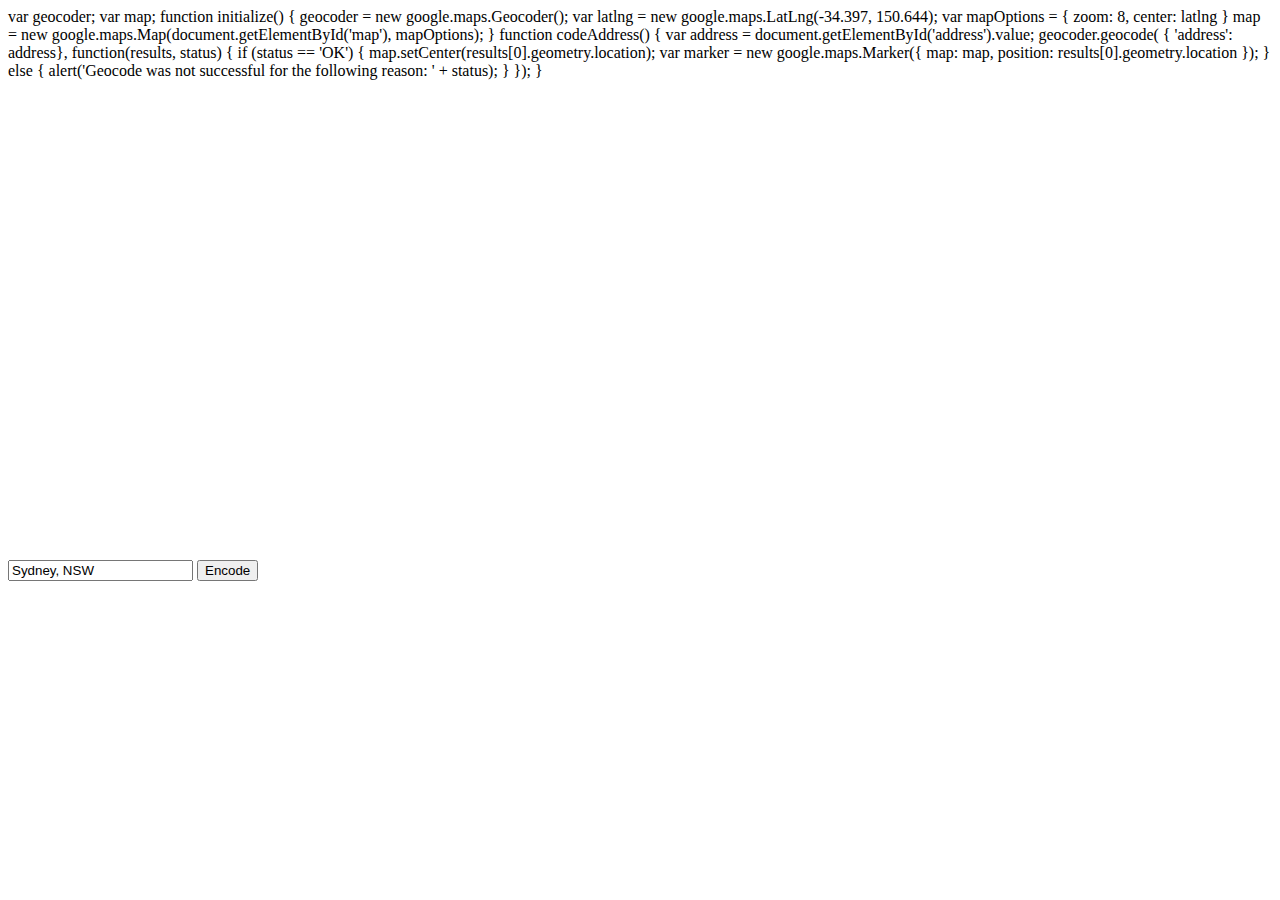
<file: geocoder.html>
var geocoder;
  var map;
  function initialize() {
    geocoder = new google.maps.Geocoder();
    var latlng = new google.maps.LatLng(-34.397, 150.644);
    var mapOptions = {
      zoom: 8,
      center: latlng
    }
    map = new google.maps.Map(document.getElementById('map'), mapOptions);
  }

  function codeAddress() {
    var address = document.getElementById('address').value;
    geocoder.geocode( { 'address': address}, function(results, status) {
      if (status == 'OK') {
        map.setCenter(results[0].geometry.location);
        var marker = new google.maps.Marker({
            map: map,
            position: results[0].geometry.location
        });
      } else {
        alert('Geocode was not successful for the following reason: ' + status);
      }
    });
  }

<body onload="initialize()">
 <div id="map" style="width: 320px; height: 480px;"></div>
  <div>
    <input id="address" type="textbox" value="Sydney, NSW">
    <input type="button" value="Encode" onclick="codeAddress()">
  </div>
</body>
</file>
